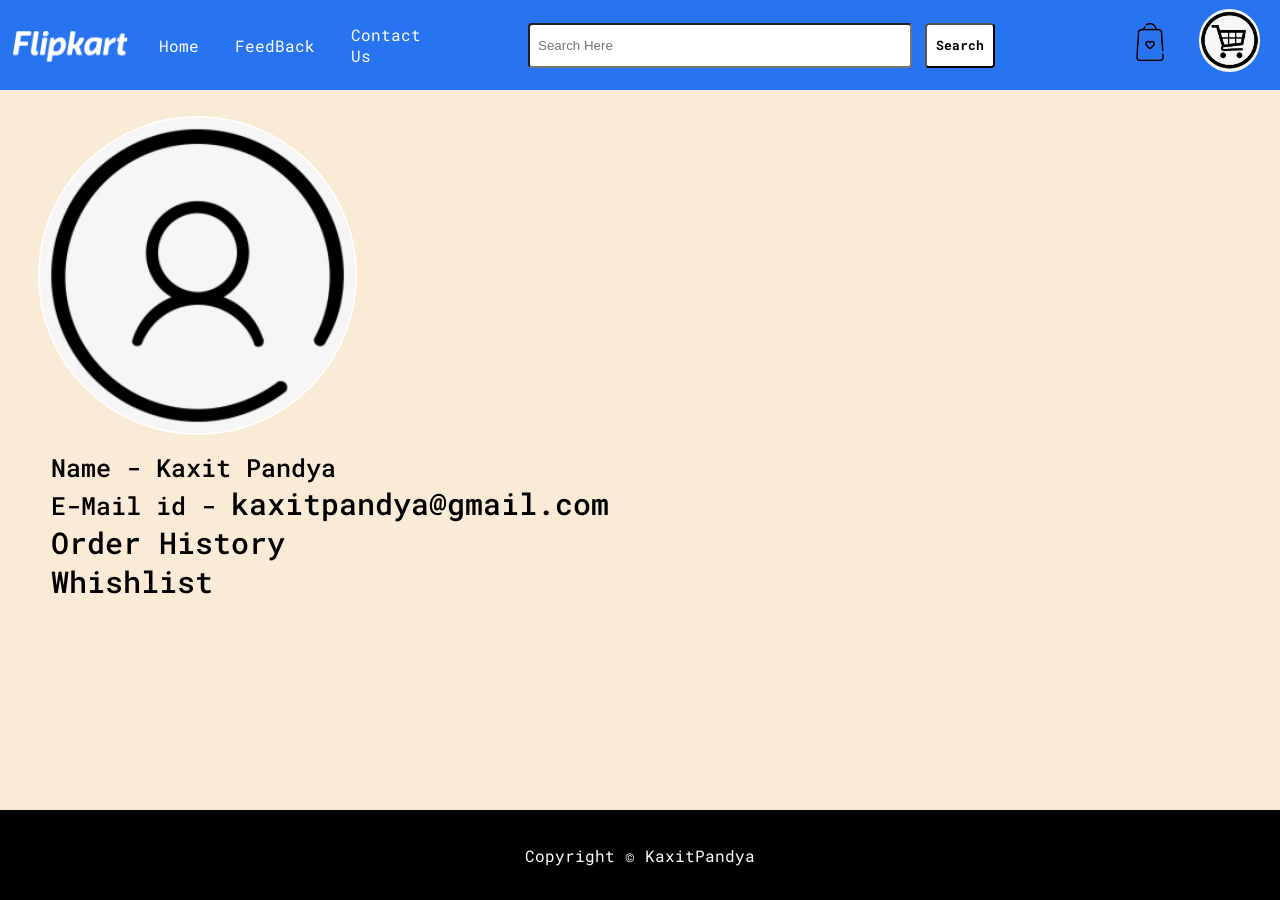
<file: acc.html>
<!DOCTYPE html>
<html lang="en">

<head>
    <meta charset="UTF-8">
    <meta http-equiv="X-UA-Compatible" content="IE=edge">
    <meta name="viewport" content="width=device-width, initial-scale=1.0">
    <title>FLIPKART</title>

    <!--  WE CAN USE LINK IN HTML OR IMPORT GOOGLE FONTS IN CSS -->
    <!-- <link href="https://fonts.googleapis.com/css2?family=Roboto+Mono:ital,wght@1,200&display=swap" rel="stylesheet"> -->

    <link rel="stylesheet" href="style.css">
    <link rel="stylesheet" href="utils.css">
    <link rel="stylesheet" href="responsive.css">
    <link rel="stylesheet" href="acc.css">
    <!-- AS STYLE IS IN CSS FOLDER AND NOT IN IT'S NEIGHBOUR WE DO THIS ( / ) -->
    <!-- JUST WRITE THE NEIGHBOUR FOLDER NAME & IT WILL RECOMEND IT'S FILES -->
</head>

<body>
    <header>
        <nav>
            <div class="logo"><a href="home.html"><img src="logo.png" alt=""></a></div>
            <ul>
                <li><a href="home.html">Home</a></li>
                <li><a href="feedBack.html">FeedBack</a></li>
                <li><a href="contactUs.html">Contact Us</a></li>
                <!-- WRITE HOME,ABOUT INSIDE ANCHOR TAG OTHERWISE IT WILL NOT FORM A LINK -->
            </ul>
            <div class="searchBar"><input type="search" placeholder="Search Here">
                <!--  WE CAN ALSO WRITE input type="text" -->

                <button class="btn">Search</button>
            </div>

            <div class="cart">
                <div class="rou"><a href="wishlist.html"><img src="wishlist.png" alt=""></a></div>

                <div class="round"><a href="cart.html"><img src="cart.png" alt=""></a></div>

                <div class="round2"><a href="acc.html"><img src="acc.png" alt=""></a></div>

            </div>
        </nav>

    </header>

    <main>
        <div class="container-acc">
            
            <div class="acc-i">
                <a href="acc.html"><img src="acc.png" alt=""></a>
            </div>

            <div class="acc-text">
                Name - Kaxit Pandya
                <br>
                E-Mail id - <a href="acc.html"> kaxitpandya@gmail.com</a>
                <br>
                <a href="cart.html">Order History</a>
                <br>
                <a href="wishlist.html">Whishlist </a>

            </div>

            </div>
        
    </main>

    <footer class="flex-all-centre">
        <p> Copyright &copy; KaxitPandya </p>
    </footer>

</body>

</html>
</file>
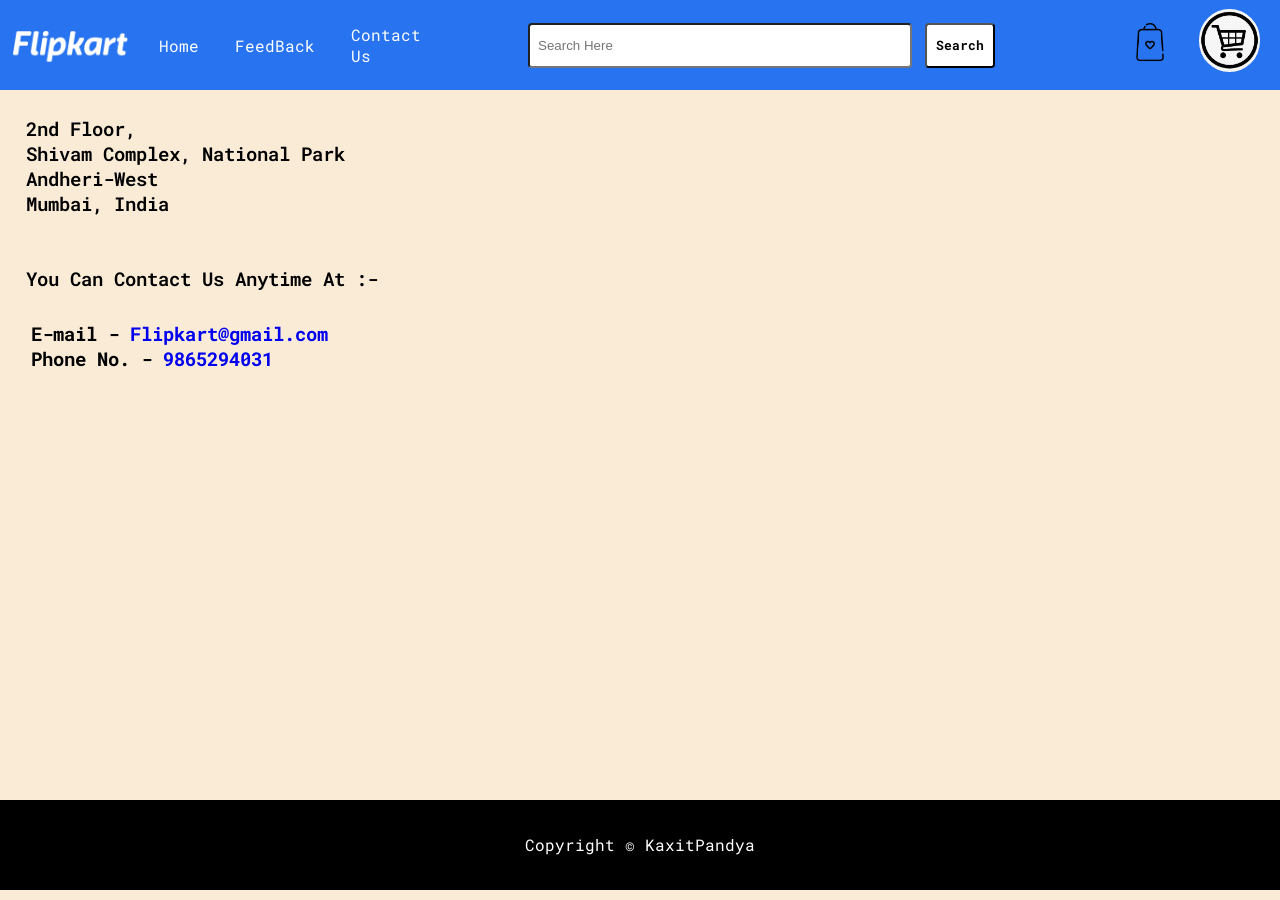
<file: contactUs.html>
<!DOCTYPE html>
<html lang="en">

<head>
    <meta charset="UTF-8">
    <meta http-equiv="X-UA-Compatible" content="IE=edge">
    <meta name="viewport" content="width=device-width, initial-scale=1.0">
    <title>FLIPKART</title>

    <!--  WE CAN USE LINK IN HTML OR IMPORT GOOGLE FONTS IN CSS -->
    <!-- <link href="https://fonts.googleapis.com/css2?family=Roboto+Mono:ital,wght@1,200&display=swap" rel="stylesheet"> -->

    <link rel="stylesheet" href="style.css">
    <link rel="stylesheet" href="utils.css">
    <link rel="stylesheet" href="responsive.css">
    <link rel="stylesheet" href="contactUs.css">
    <!-- AS STYLE IS IN CSS FOLDER AND NOT IN IT'S NEIGHBOUR WE DO THIS ( / ) -->
    <!-- JUST WRITE THE NEIGHBOUR FOLDER NAME & IT WILL RECOMEND IT'S FILES -->
</head>

<body>
    <header>
        <nav>
            <div class="logo"><a href="home.html"><img src="logo.png" alt=""></a></div>
            <ul>
                <li><a href="home.html">Home</a></li>
                <li><a href="feedBack.html">FeedBack</a></li>
                <li><a href="contactUs.html">Contact Us</a></li>
                <!-- WRITE HOME,ABOUT INSIDE ANCHOR TAG OTHERWISE IT WILL NOT FORM A LINK -->
            </ul>
            <div class="searchBar"><input type="search" placeholder="Search Here">
                <!--  WE CAN ALSO WRITE input type="text" -->

                <button class="btn">Search</button>
            </div>

            <div class="cart">
                <div class="rou"><a href="wishlist.html"><img src="wishlist.png" alt=""></a></div>

                <div class="round"><a href="cart.html"><img src="cart.png" alt=""></a></div>

                <div class="round2"><a href="acc.html"><img src="acc.png" alt=""></a></div>

            </div>
            
        </nav>

    </header>

    <main>
        <div class="container-con">

            <div class="contactUs ">
                2nd Floor,
                <br>
                Shivam Complex, National Park
                <br>
                Andheri-West  
                <br>
                Mumbai, India
                <br>
                <br>
                <br>
                You Can Contact Us Anytime At :-
                <div class="name">
                    <br>
                    E-mail - <a href="https://mail.google.com">Flipkart@gmail.com</a>
                    <br>
                    Phone No. - <a href=" ">9865294031</a>

                </div>
            </div>

        </div>

    </main>

    <footer class="flex-all-centre">
        <p> Copyright &copy; KaxitPandya </p>
    </footer>

</body>

</html>
</file>
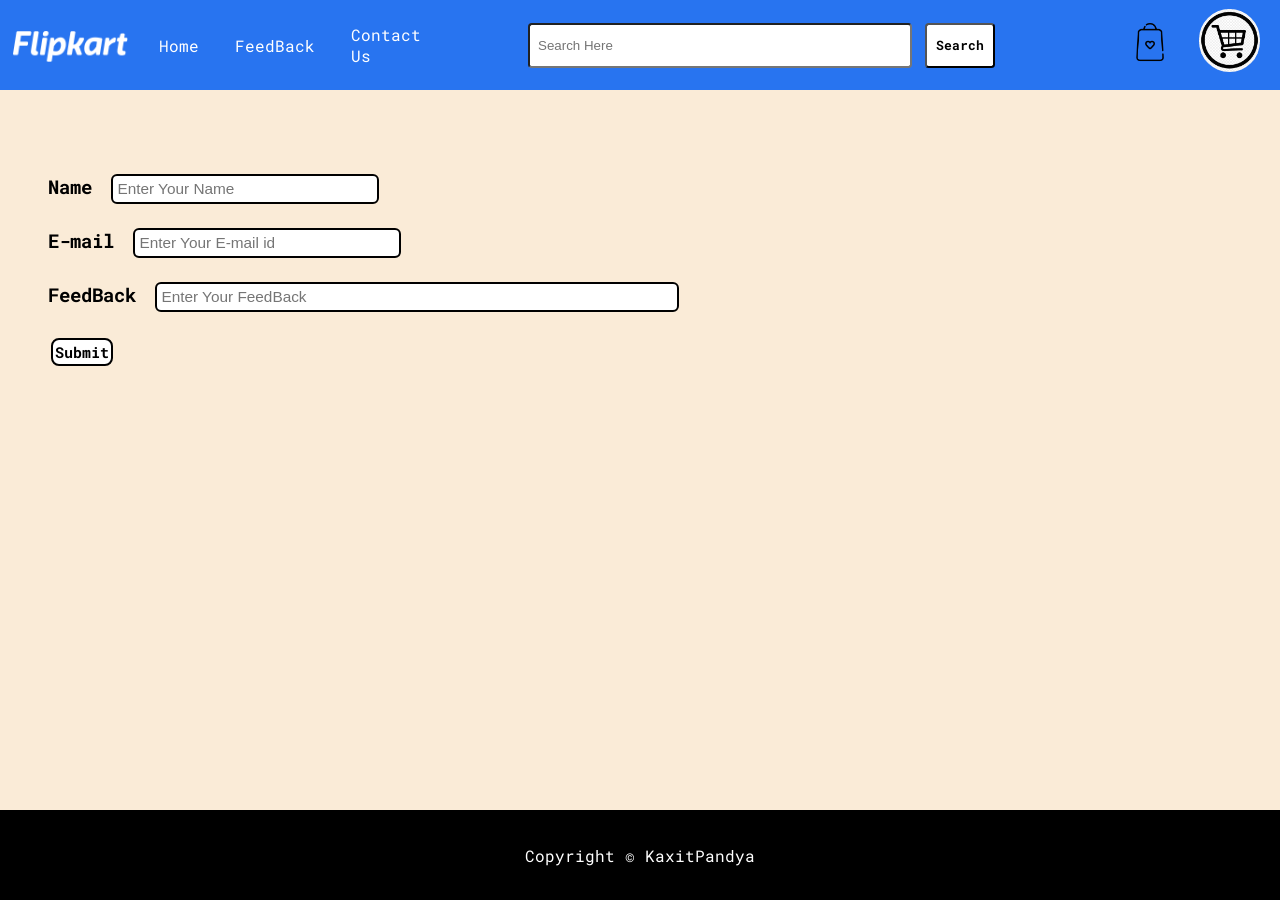
<file: feedBack.html>
<!DOCTYPE html>
<html lang="en">

<head>
    <meta charset="UTF-8">
    <meta http-equiv="X-UA-Compatible" content="IE=edge">
    <meta name="viewport" content="width=device-width, initial-scale=1.0">
    <title>FLIPKART</title>

    <!--  WE CAN USE LINK IN HTML OR IMPORT GOOGLE FONTS IN CSS -->
    <!-- <link href="https://fonts.googleapis.com/css2?family=Roboto+Mono:ital,wght@1,200&display=swap" rel="stylesheet"> -->

    <link rel="stylesheet" href="style.css">
    <link rel="stylesheet" href="utils.css">
    <link rel="stylesheet" href="responsive.css">
    <link rel="stylesheet" href="feedBack.css">
    <!-- AS STYLE IS IN CSS FOLDER AND NOT IN IT'S NEIGHBOUR WE DO THIS ( / ) -->
    <!-- JUST WRITE THE NEIGHBOUR FOLDER NAME & IT WILL RECOMEND IT'S FILES -->
</head>

<body>
    <header>
        <nav>
            <div class="logo"><a href="home.html"><img src="logo.png" alt=""></a></div>
            <ul>
                <li><a href="home.html">Home</a></li>
                <li><a href="feedBack.html">FeedBack</a></li>
                <li><a href="contactUs.html">Contact Us</a></li>
                <!-- WRITE HOME,ABOUT INSIDE ANCHOR TAG OTHERWISE IT WILL NOT FORM A LINK -->
            </ul>
            <div class="searchBar"><input type="search" placeholder="Search Here">
                <!--  WE CAN ALSO WRITE input type="text" -->

                <button class="btn">Search</button>
            </div>

            <div class="cart">
                <div class="rou"><a href="wishlist.html"><img src="wishlist.png" alt=""></a></div>

                <div class="round"><a href="cart.html"><img src="cart.png" alt=""></a></div>

                <div class="round2"><a href="acc.html"><img src="acc.png" alt=""></a></div>

            </div>
            
        </nav>

    </header>

    <main>
        <div class="container-fed">
            <p>Name <input type="text" class="fa" placeholder="Enter Your Name"> </p>

            <p>E-mail <input type="text" class="fa" placeholder="Enter Your E-mail id "> </p>

            <p>FeedBack <input type="text" class="fa fa3" placeholder="Enter Your FeedBack"> </p>

            <button class="submit"> <a href="feedBack.html">Submit</a> </button>

        </div>
    </main>

    <footer class="flex-all-centre">
        <p> Copyright &copy; KaxitPandya </p>
    </footer>

</body>

</html>
</file>
<file: style.css>
@import url('https://fonts.googleapis.com/css2?family=Roboto+Mono:ital,wght@1,200&display=swap');

*{
    margin: 0;
    padding: 0;
    /* flex-wrap: wrap; */
}
header{
    background-color: #2874f0;
    color: white;
    height: 10vh;
    font-family: 'Roboto Mono', monospace;
}
nav{
    display: flex;
    /*  WE DO IT TO STOP OVERLAPPING OF LOGO AND NAV BAR  */
}
nav ul{
    display: flex;
    justify-content: flex-start;
    align-items: center;
    /*  PREVIOUSLY IT WAS NOT WORKING BCOZ UL DOES NOT HAVE ANY HEIGHT SO WE MAKE UL AND HEADERS HEIGHT SAME */
    height: 10vh;
}
nav ul li{
    display: inline;
    list-style: none;
    padding: 2vh;
}
nav ul li a{
    color: white;
    text-decoration: none;
}
nav ul li a:hover{
    color: white;
    font-weight: bolder;
}
.logo{
    display: flex;
    align-self: center;
   
}
/*  AS WE WANT THE SIZE OF IMAGE TO CHANGE WE CANNOT CHANGE LOGO'S HEIGHT & WIDTH , WE NEED TO TARGET IMAGE ITSELF FOR BEST RESUTTS */
.logo img{
    width: 9vw;
    padding: 0 1vw;
    margin-top: 0.5vw;
}
.searchBar{
    display: flex;
    align-self: center;
    
}
.searchBar input{
    /*  WE NEED TO TARGET INPUT, NOT TEXT OR SEARCH */
    width: 30vw;
    height: 5vh;
    border-radius: 0.3vw;
    margin: 0 1vw 0 7vw ;
    padding: 0 0.6vw;
}
.btn{
    
    border-radius: 0.3vw;
    padding: 0 0.7vw;
    background-color: white;
    /* border: 1px solid black; */
    /*  WE DO NOT ADD BORDER BCOZ DEFAULT BUTTON CSS IS PERFECT */

    font-family: 'Roboto Mono', monospace;
    font-weight: 900;

    cursor:pointer;
    /*  WHEN WE TAKE MOUSE OVER IT(HOVER) , CURSOR BECOMES POINTER */

    /*  FOR RESIZE WE DO FLEX */
   
}
.cart{
    height: 6vh;
    margin-left: 9vw;
    display: flex;
    padding: 0 4px;
}
.rou{

}
.rou a img{
    height: 8vh;
    /* padding-left: 0.7vw; */
    margin-top: 0.5vw;
    background-color: #2874f0;
    /* filter: brightness(300%); */
    /* opacity: ; */

}
.rou a img:hover{
    height:8.8vh ;
}
.round{
    padding: 0 10px;
}
.round a img{
    padding: 2px;
    height: 7vh;
    border: 0.1px solid #2874f0;
    border-radius: 100px;
    margin-top: 0.5vw ;
}
.round a img:hover{
    height:8vh ;
}
.round2{
    padding-left: 10px;

}
.round2 a img{
    height: 7.2vh;
    border: 2px solid #2874f0;
    border-radius: 200px;
    padding: 2px;
    margin-top: 0.4vw ;
    
}
.round2 a img:hover{
    height:8vh ;
}
.container{
    
    min-height: calc(100vh - 10vh - 10vh);
    /* display: flex; */
    
    /* TOTAL HEIGHT OF THE PAGE - HEIGHT OF HEADER & FOOTER  */
    /* CALC FUNCTION IS USED TO CALCULATE THE RESULT */
}
.slider{
    
    /*  WE CAN USE FLEX FOR ITS ALLIGNMENT OR DO LIKE THIS */
    /* margin: auto; */
    width: 80vw;
    margin: 1vw auto;
    overflow: hidden;
    /*  IN ORDER TO MAKE IT RESPONSIVE WE HIDE OVERFLOW */
    
}
.slider img{
    width: 80vw;
    /* HERE WE MAKE IMAGE & SLIDERS WIDTH SAME SO THAT NO ISUUES ARE CREATED */

}
/* .slider img:hover{
    width: 82vw;
} */
.card{
    background-color: antiquewhite;
    width: 91vw;
    margin: auto;
}
.card-item{
    /*  WE DO INLINE FLEX SO THAT OTHER CARDS COME AFTER IT (IN ROWS) BUT WE CAN STILL CHANGE IT'S POSITION */
    display: inline-flex;
    justify-content: center;
    width: 11vw;
    flex-direction: column;
    /*  WE DO IT COLUMN AS W E WANT LINES BELOW IT NOT AFTER IT */
    margin: 0 15px;
}
.card h2{
    margin: 1vw 0;
    padding: 0 7vw;
}

.lines{
    padding: 0.5vw 1.7vw ;
}
.cards{
    display: flex;
    justify-content: center;
    overflow: hidden;
    /*  IN CASE IS ANY IMAGE GETS MORE WIDTH THEN IT WILL NOT COME OUTSIDE THE CARDS */
}
footer{
    background-color: black;
    color: white;
    height: 10vh;
    font-family: 'Roboto Mono', monospace;
}
</file>
<file: utils.css>
/*  HERE WE WRITE ALL THE COMMONLY USED AND GENERAL CSS */
.flex-all-centre{
    display: flex;
    justify-content: center;
    align-items: center;
}
</file>
<file: responsive.css>
@media screen and (max-width:550px) {

    
    nav{
        flex-direction: column;
    }
    header{
        height: 30vh;
    }
    .logo{
        justify-content: center;
        margin: 4vh 0;
    }
    nav ul{
        justify-content: center;
    }
    .search{
        justify-content: center;
    }
    .search input{
        margin: 12px 16px;
    }
    .btn{
        height: 6vh;
    }
    .slider{
        height: 33vh;
    }
    .card-item img {
        width: 120px;
        padding: 20vw 20vh;
        margin: 2vw 2vh;
    }
    .cards{
        display: flex;
        padding: 2vw 2vh;
        margin: 2vw 2vh;
    }
    footer{
        height: 8vh;
    }
}
</file>
<file: acc.css>
*{
    margin: 0;
    padding: 0;
}

body{
    background-color: antiquewhite;
}
.container-acc{
    height: 80vh;
    display: flex;
    flex-direction: column;
    font-family: 'Roboto Mono', monospace;

}

.acc-i{
    margin-top: 2vw;
    margin-left: 3vw;
}
.acc-i img{
    border: 2px solid white;
    border-radius: 300px;
    height: 35vh;
}
.acc-i img:hover{
    height: 38vh;
}

.acc-text{
    height: 35vh;
    margin: 1vw 4vw;
    font-size: 25px;
    font-weight: 500;
}
.acc-text a{
    font-size: 30px;
    text-decoration: none;
    color: black;
    padding-top:2px ;

}

.acc-text a:hover{
    font-size: 35px;
    font-weight: 900;
}
</file>
<file: contactUs.css>
*{
    margin: 0;
    padding: 0;
}

body{
    background-color: antiquewhite;
    overflow: hidden;
}
.container-con{
    height: 76vh;
}
.contactUs{
    /* display: flex; */
    font-size: 1.5vw;
    margin: 2vw 2vw;
    font-family: 'Roboto Mono', monospace;
    font-size: 1.5vw;
    font-weight: 600; 
}

.name{
    /* flex-direction: column; */
    padding: 5px;
    font-family: 'Roboto Mono', monospace;
    font-size: 1.5vw;
    font-weight: 900;    
}
.name a{
    text-decoration: none;
}
.name a:hover{
    /* font-weight: 900; */
    font-size: 2vw;

}
</file>
<file: feedBack.css>
@import url('https://fonts.googleapis.com/css2?family=Roboto+Mono:ital,wght@1,200&display=swap');

*{
    margin: 0;
    padding: 0;
}

body{
    background-color: antiquewhite;
    overflow: hidden;
}
.container-fed{
    height: 64vh;
    margin: 8vh 3vw;
    font-family: 'Roboto Mono', monospace;
    font-size: 1.5vw;
    font-weight: 900;
}
p{
    padding: 10px;
}
.fa{
    font-size: 1.2vw;
    width: 20vw;
    margin: 2px 8px;
}
.fa3{
    width: 40vw;
}
.container-fed p input{
    border: 2px solid black;
    border-radius: 6px;
    padding: 4px;
}
.container-fed p input:hover{
    font-size: 1.5vw;
    /* background-color: grey; */
    /* color: white; */

}
.submit{
    padding: 2px;
    margin: 1.5vh 1vw;
    background-color: white;
    border: 2px solid black;
    border-radius: 8px;
}
.submit a{
    color: black;
    text-decoration: none;
    font-family: 'Roboto Mono', monospace;
    font-size: 1.2vw;
    font-weight: 900;

}
.submit a:hover{
    font-size: 1.4vw;
}
</file>
